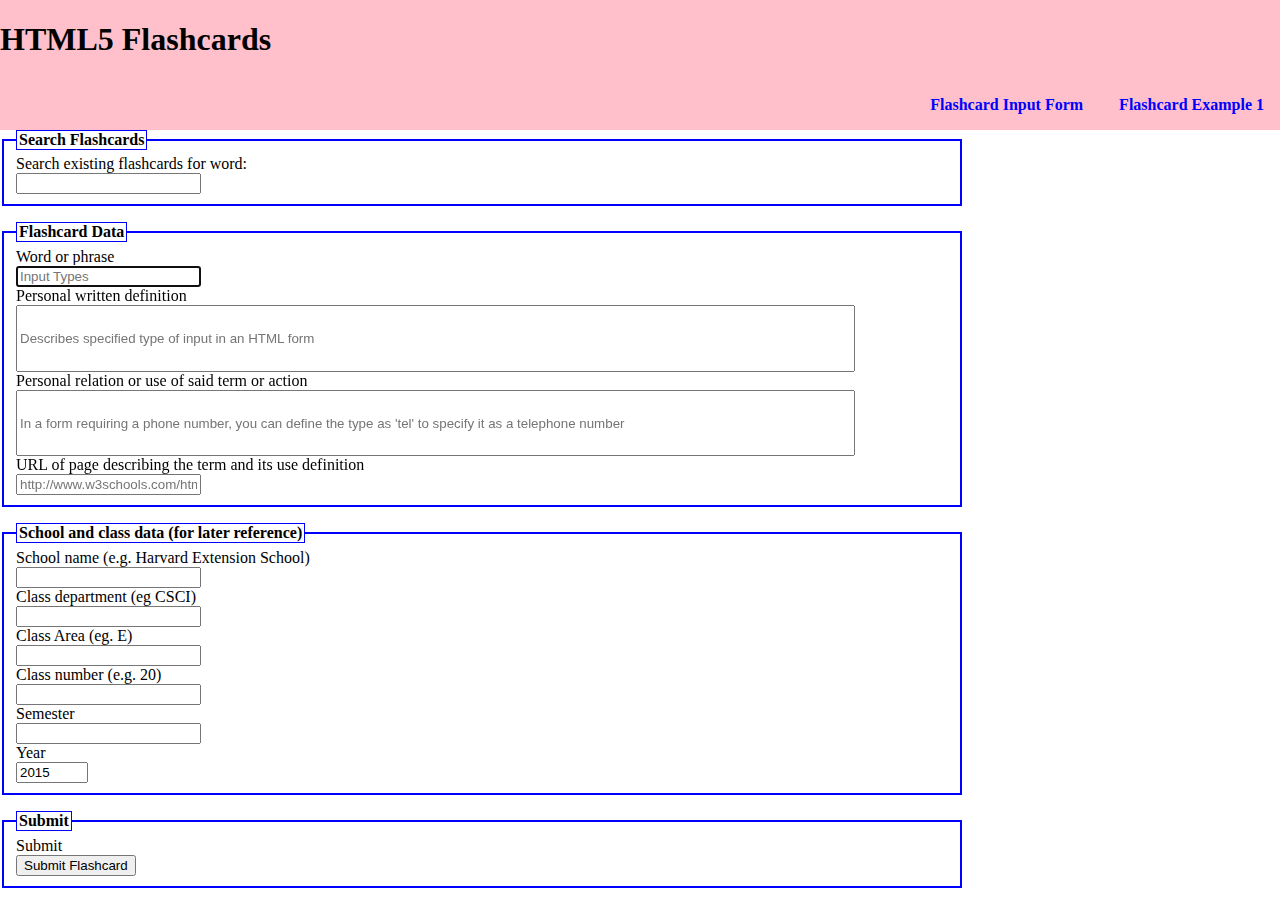
<file: index.html>
<!DOCTYPE html>
<html lang="en">
<head>
	<meta charset="UTF-8">
	<link href="css/assign2.css" media="all" rel="Stylesheet" type="text/css" /> 
	<title>CSCI E-20 Assignment 2, page 1</title>
</head>
<body>
	<div id="wrapper">
		<header>
			<h1>HTML5 Flashcards</h1>
		<nav>
			<ul>
				<li><a href="index.html" target="_self">Flashcard Input Form</a></li>
				<li><a href="assign2_flashcard.html" target="_blank">Flashcard Example 1</a></li>
			</ul>
		</nav>
		</header>
		<form action="assign2_flashcard.html" method="POST">
			<fieldset>
				<legend>Search Flashcards</legend>
				<label for="searchflashcards">Search existing flashcards for word:</label>
				<input type="search" id="searchflashcards" name="searchflashcards">
		    </fieldset>
		    <fieldset>
		    	<legend>Flashcard Data</legend>
		    	<label for="item">Word or phrase</label>
		    	<input type="text" id="item" autofocus name="item" placeholder="Input Types">
		    	
		    	<label for="definition">Personal written definition</label>
		    	<input type="text" id="definition" name="definition" placeholder="Describes specified type of input in an HTML form">
		    	
		    	<label for="relation">Personal relation or use of said term or action</label>
		    	<input type="text" id="relation" name="relation" placeholder="In a form requiring a phone number, you can define the type as 'tel' to specify it as a telephone number">
		    	
		    	<label for="itemurl">URL of page describing the term and its use definition</label>
		    	<input type="url" id="itemurl" name="itemurl" placeholder="http://www.w3schools.com/html/html_form_input_types.asp">
		    </fieldset>
		    <fieldset>
		    	<legend>School and class data (for later reference)</legend>
		    	<label for="school">School name (e.g. Harvard Extension School)</label>
		    	<input type="text" id="school" name="school" autocomplete="on">
		    	
		    	<label for="department">Class department (eg CSCI)</label>
		    	<input type="text" id="department" autocomplete="on" name="department">
		    	
		    	<label for="area">Class Area (eg. E)</label>
		    	<input type="text" id="area" autocomplete="on" name="area">
		    	
		    	<label for="classnumber">Class number (e.g. 20)</label>
		    	<input type="text" id="classnumber" name="classnumber">
		    	
		    	<label for="semester">Semester</label>
		    	<input type="text" id="semester" autocomplete="on" name="semester">
		    	
		    	<label for="year">Year</label>
		    	<input type="number" id="year" name="year" max="9999" min="1900" value="2015">
		    </fieldset>
		    <fieldset>
		    	<legend>Submit</legend>
		    	<label for="submit">Submit</label>
		    	<input type="submit" id="submit" name="submit" value="Submit Flashcard">
		    </fieldset>
		</form>
	</div>
</body>
</html>
</file>
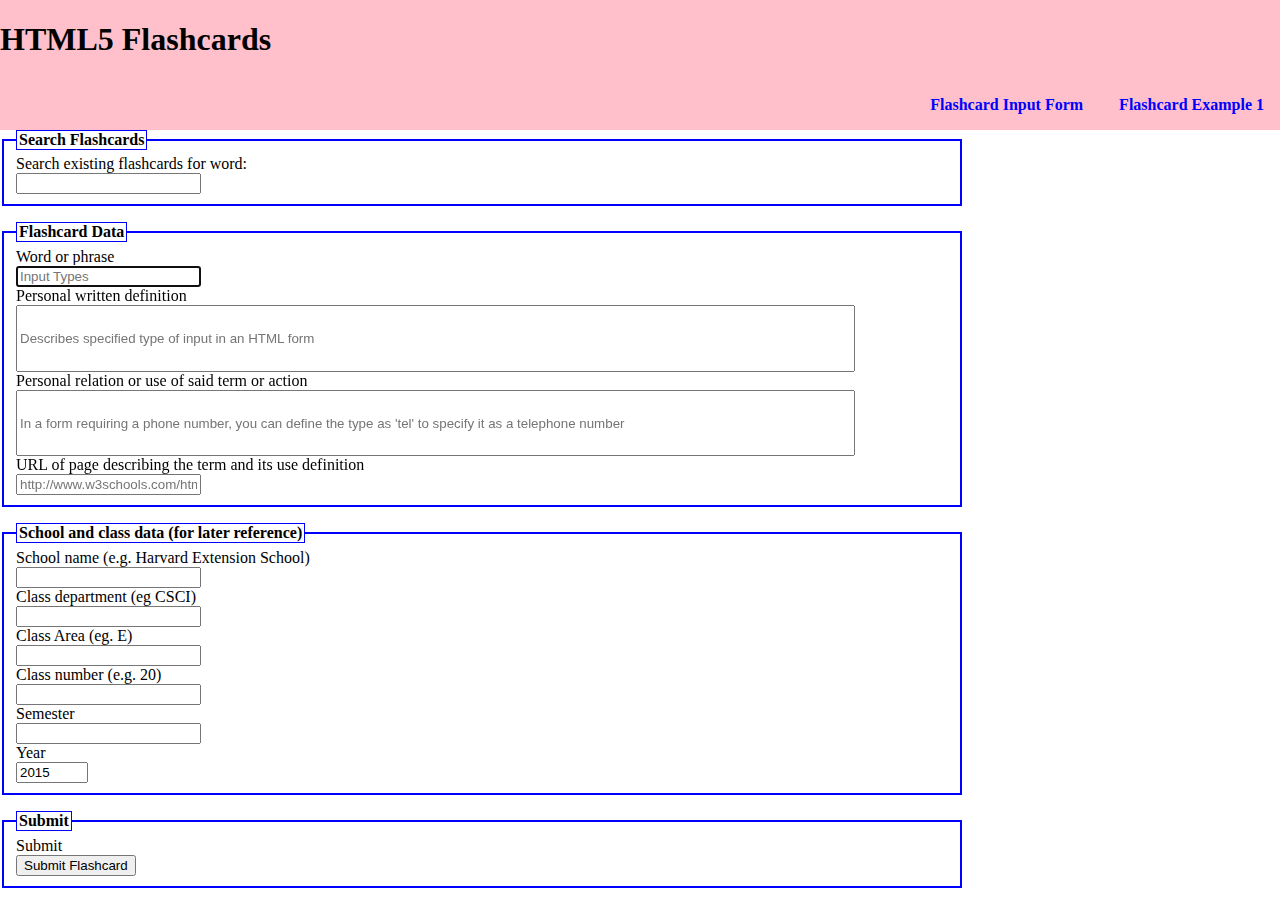
<file: assign2.html>
<!DOCTYPE html>
<html lang="en">
<head>
	<meta charset="UTF-8">
	<link href="css/assign2.css" media="all" rel="Stylesheet" type="text/css" /> 
	<title>CSCI E-20 Assignment 2, page 1</title>
</head>
<body>
	<div id="wrapper">
		<header>
			<h1>HTML5 Flashcards</h1>
		<nav>
			<ul>
				<li><a href="file:///C:/xampp/htdocs/CSCI_E20_assignment2/assign2.html" target="_self">Flashcard Input Form</a></li>
				<li><a href="file:///C:/xampp/htdocs/CSCI_E20_assignment2/assign2_flashcard.html" target="_blank">Flashcard Example 1</a></li>
			</ul>
		</nav>
		</header>
		<form action="assign2_flashcard.html" method="POST">
			<fieldset>
				<legend>Search Flashcards</legend>
				<label for="searchflashcards">Search existing flashcards for word:</label>
				<input type="search" id="searchflashcards" name="searchflashcards">
		    </fieldset>
		    <fieldset>
		    	<legend>Flashcard Data</legend>
		    	<label for="item">Word or phrase</label>
		    	<input type="text" id="item" autofocus name="item" placeholder="Input Types">
		    	
		    	<label for="definition">Personal written definition</label>
		    	<input type="text" id="definition" name="definition" placeholder="Describes specified type of input in an HTML form">
		    	
		    	<label for="relation">Personal relation or use of said term or action</label>
		    	<input type="text" id="relation" name="relation" placeholder="In a form requiring a phone number, you can define the type as 'tel' to specify it as a telephone number">
		    	
		    	<label for="itemurl">URL of page describing the term and its use definition</label>
		    	<input type="url" id="itemurl" name="itemurl" placeholder="http://www.w3schools.com/html/html_form_input_types.asp">
		    </fieldset>
		    <fieldset>
		    	<legend>School and class data (for later reference)</legend>
		    	<label for="school">School name (e.g. Harvard Extension School)</label>
		    	<input type="text" id="school" name="school" autocomplete="on">
		    	
		    	<label for="department">Class department (eg CSCI)</label>
		    	<input type="text" id="department" autocomplete="on" name="department">
		    	
		    	<label for="area">Class Area (eg. E)</label>
		    	<input type="text" id="area" autocomplete="on" name="area">
		    	
		    	<label for="classnumber">Class number (e.g. 20)</label>
		    	<input type="text" id="classnumber" name="classnumber">
		    	
		    	<label for="semester">Semester</label>
		    	<input type="text" id="semester" autocomplete="on" name="semester">
		    	
		    	<label for="year">Year</label>
		    	<input type="number" id="year" name="year" max="9999" min="1900" value="2015">
		    </fieldset>
		    <fieldset>
		    	<legend>Submit</legend>
		    	<label for="submit">Submit</label>
		    	<input type="submit" id="submit" name="submit" value="Submit Flashcard">
		    </fieldset>
		</form>
	</div>
</body>
</html>
</file>
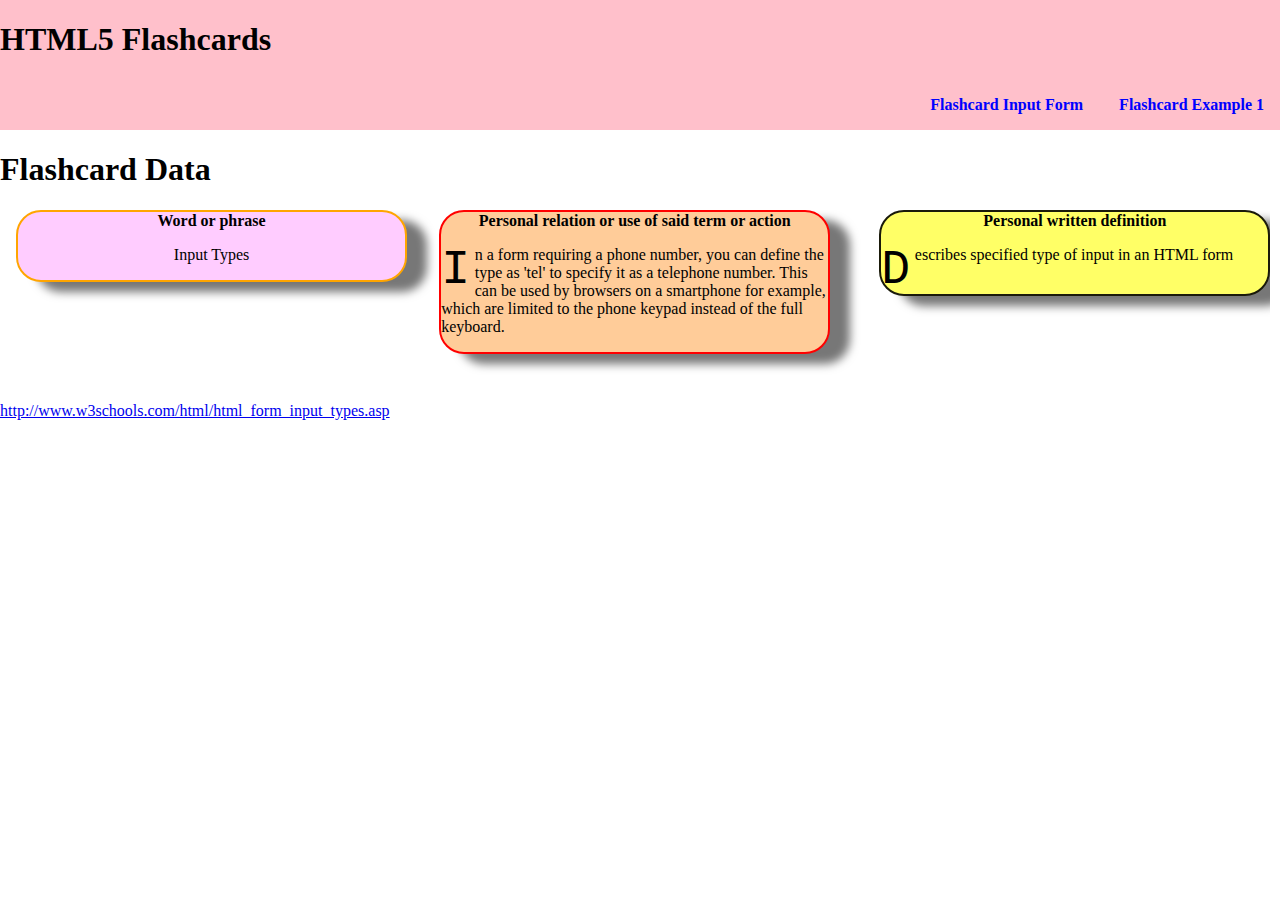
<file: assign2_flashcard.html>
<!DOCTYPE html>
<html lang="en">
<head>
	<meta charset="UTF-8">
	<link href="css/assign2.css" media="all" rel="Stylesheet" type="text/css" /> 
	<title>CSCI E-20 Assignment 2, page 2</title>
</head>
<body>
	<div id="wrapper">
		<header>
			<h1>HTML5 Flashcards</h1>
		<nav>
			<ul>
				<li><a href="index.html" target="_self">Flashcard Input Form</a></li>
				<li><a href="assign2_flashcard.html" target="_blank">Flashcard Example 1</a></li>
			</ul>
		</nav>
		</header>
    	<h1>Flashcard Data</h1>
			<div class="boxwrapper">
				<div id="leftbox" class="box">
		    		<legend for="item">Word or phrase</legend>
			    	<p id="item">Input Types</p>
		    	</div>

				<div id="rightbox" class="box">
			    	<legend for="definition">Personal written definition</legend>
			    	<p id="definition"><span class="floatleft">D</span>escribes specified type of input in an HTML form</p>
		    	</div>

				<div id="centerbox" class="box">
			    	<legend for="relation">Personal relation or use of said term or action</legend>
			    	<p id="relation"><span class="floatleft">I</span>n a form requiring a phone number, you can define the type as 'tel' to specify it as a telephone number. This can be used by browsers on a smartphone for example, which are limited to the phone keypad instead of the full keyboard.</p>
		    	</div>
			</div>
			<div>
		    	<p><a id="itemurl" href="http://www.w3schools.com/html/html_form_input_types.asp" target="_blank">http://www.w3schools.com/html/html_form_input_types.asp</a></p>
			</div>

	</div>
</body>
</html>
</file>
<file: css/assign2.css>
html {
  box-sizing: border-box;
}
*, *:before, *:after {
  box-sizing: inherit;
}
body {
	font-family: Times New Roman, Times, sans-serif;
	margin: 0;
	padding: 0;
	background-color: F4FFFF;
}
.wrapper {
	margin: 0 auto;
	padding: 1em;
}
fieldset {
	margin-bottom: 1em;
	background-color: E8FFFF;
	border: solid 2px blue;
	width: 75%;
}
legend {
	font-weight: bold;
	background-color: E2FFFF;
	border: solid 1px blue;
}
label {
	display: block;
}
input{
	width: auto;
	height: auto;
}
input[id="definition"] {
	width: 90%;
	height: 5em;
}
input[id="relation"] {
	width: 90%;
	height: 5em;
}
header, nav {
	background-color: pink;
	overflow: auto;
}
header h1 {
	width: 40%;
	float: left;
}
nav {
	font-weight: bold;
	font-color: blue;
	width: 75%;
	float: right;
}
nav ul {
	text-align: right;
}
nav li {
	display: inline;
}
nav a {
	padding: 1em 1em 0 1em;
	text-decoration: none;
	color: blue;
}
nav a:visited {
	color: blue;
}
nav a:hover {
	background-color: green;
}
span {
	font-family: algerian, courier;
	width: 0.5em;
	font-size: 3em;
	line-height: 1em;
	padding-right: .7em;
}
p {
	clear: both;
}
.floatleft {
	float: left;
}
.floatright {
	float: right;
}
.clearfloat {
	clear: both;
}
.box {
	border: solid 2px red;
	float: left;
	position: relative;
	border-radius: 25px;
	box-shadow: 20px 10px 10px #777777;
}
.clearfloat {
	clear: both;
}
.boxwrapper {
	width: 98%;
	margin: 1em 1em 1em 1em;
	padding: 1em 1em 1em 1em;
	-webkit-columns: 3 32%;
    -moz-columns: 3 32%;
    columns: 3 32%;
    -webkit-column-gap: 2em;
    -moz-column-gap: 2em;
    column-gap: 2em;
    overflow: auto;
}
#leftbox {
	left: -1em;
	top: -1em;
	border: solid 2px orange;
	background-color: #FFCCFF;
	float: left;
	width: 32%;
	text-align: center;
}
#centerbox {
	left: 1em;
	top: -1em;
	border: solid 2px red;
	background-color: #FFCC99;
	width: 32%;
}
#rightbox {
	left: 1em;
	top: -1em;
	border: solid 2px #1A1A0A;
	background-color: #FFFF66;
	float: right;
	width: 32%;
}
div > legend {
	text-align: center;
	font-weight: bold;
	border: none;
	background-color: transparent;
}
</file>
